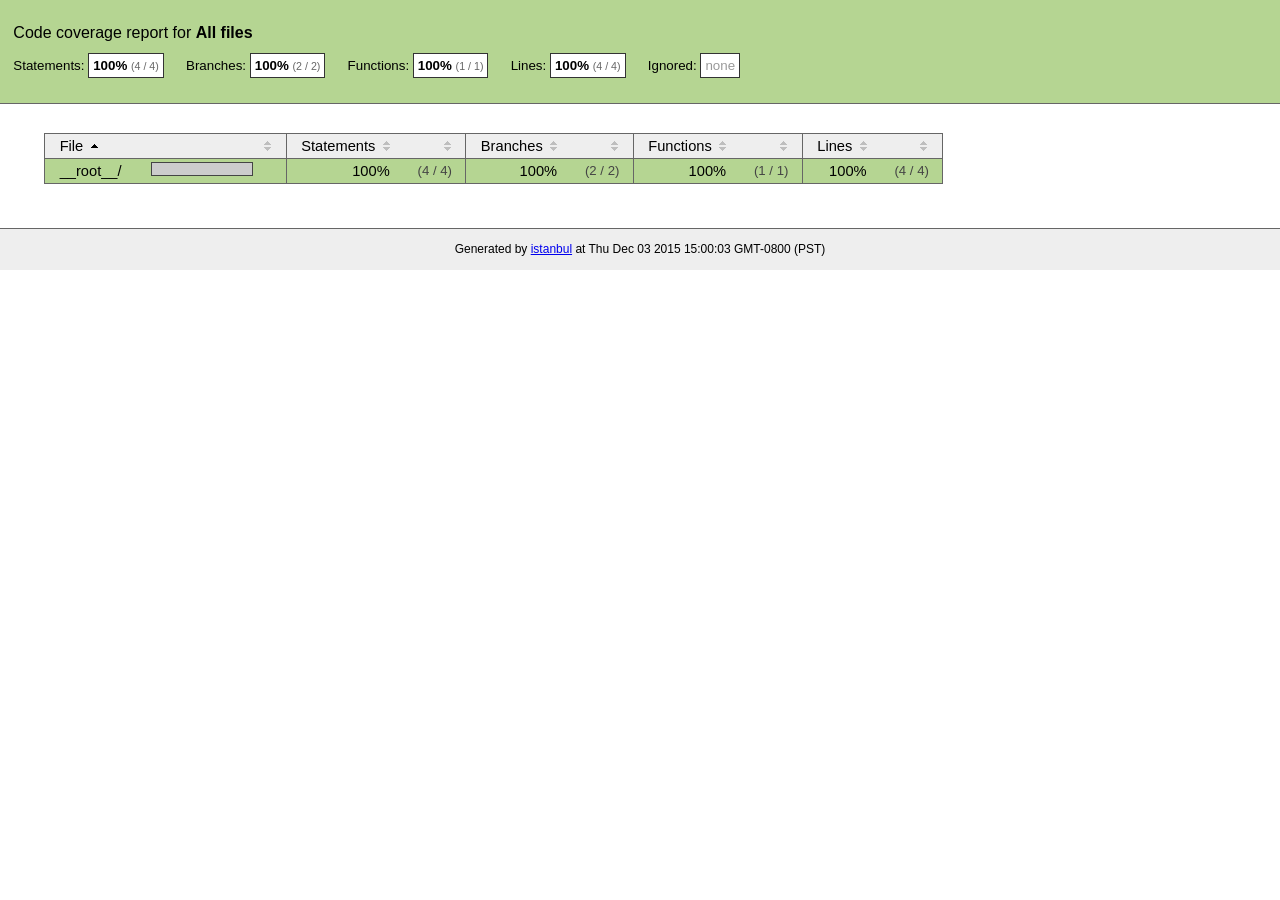
<file: LAB5/node_modules/unique-filename/coverage/index.html>
<!doctype html>
<html lang="en">
<head>
    <title>Code coverage report for All files</title>
    <meta charset="utf-8">
    <link rel="stylesheet" href="prettify.css">
    <link rel="stylesheet" href="base.css">
    <style type='text/css'>
        div.coverage-summary .sorter {
            background-image: url(sort-arrow-sprite.png);
        }
    </style>
</head>
<body>
<div class="header high">
    <h1>Code coverage report for <span class="entity">All files</span></h1>
    <h2>
        Statements: <span class="metric">100% <small>(4 / 4)</small></span> &nbsp;&nbsp;&nbsp;&nbsp;
        Branches: <span class="metric">100% <small>(2 / 2)</small></span> &nbsp;&nbsp;&nbsp;&nbsp;
        Functions: <span class="metric">100% <small>(1 / 1)</small></span> &nbsp;&nbsp;&nbsp;&nbsp;
        Lines: <span class="metric">100% <small>(4 / 4)</small></span> &nbsp;&nbsp;&nbsp;&nbsp;
        Ignored: <span class="metric"><span class="ignore-none">none</span></span> &nbsp;&nbsp;&nbsp;&nbsp;
    </h2>
    <div class="path"></div>
</div>
<div class="body">
<div class="coverage-summary">
<table>
<thead>
<tr>
   <th data-col="file" data-fmt="html" data-html="true" class="file">File</th>
   <th data-col="pic" data-type="number" data-fmt="html" data-html="true" class="pic"></th>
   <th data-col="statements" data-type="number" data-fmt="pct" class="pct">Statements</th>
   <th data-col="statements_raw" data-type="number" data-fmt="html" class="abs"></th>
   <th data-col="branches" data-type="number" data-fmt="pct" class="pct">Branches</th>
   <th data-col="branches_raw" data-type="number" data-fmt="html" class="abs"></th>
   <th data-col="functions" data-type="number" data-fmt="pct" class="pct">Functions</th>
   <th data-col="functions_raw" data-type="number" data-fmt="html" class="abs"></th>
   <th data-col="lines" data-type="number" data-fmt="pct" class="pct">Lines</th>
   <th data-col="lines_raw" data-type="number" data-fmt="html" class="abs"></th>
</tr>
</thead>
<tbody><tr>
	<td class="file high" data-value="__root__/"><a href="__root__/index.html">__root__/</a></td>
	<td data-value="100" class="pic high"><span class="cover-fill cover-full" style="width: 100px;"></span><span class="cover-empty" style="width:0px;"></span></td>
	<td data-value="100" class="pct high">100%</td>
	<td data-value="4" class="abs high">(4&nbsp;/&nbsp;4)</td>
	<td data-value="100" class="pct high">100%</td>
	<td data-value="2" class="abs high">(2&nbsp;/&nbsp;2)</td>
	<td data-value="100" class="pct high">100%</td>
	<td data-value="1" class="abs high">(1&nbsp;/&nbsp;1)</td>
	<td data-value="100" class="pct high">100%</td>
	<td data-value="4" class="abs high">(4&nbsp;/&nbsp;4)</td>
	</tr>

</tbody>
</table>
</div>
</div>
<div class="footer">
    <div class="meta">Generated by <a href="http://istanbul-js.org/" target="_blank">istanbul</a> at Thu Dec 03 2015 15:00:03 GMT-0800 (PST)</div>
</div>
<script src="prettify.js"></script>
<script>
window.onload = function () {
        if (typeof prettyPrint === 'function') {
            prettyPrint();
        }
};
</script>
<script src="sorter.js"></script>
</body>
</html>
</file>
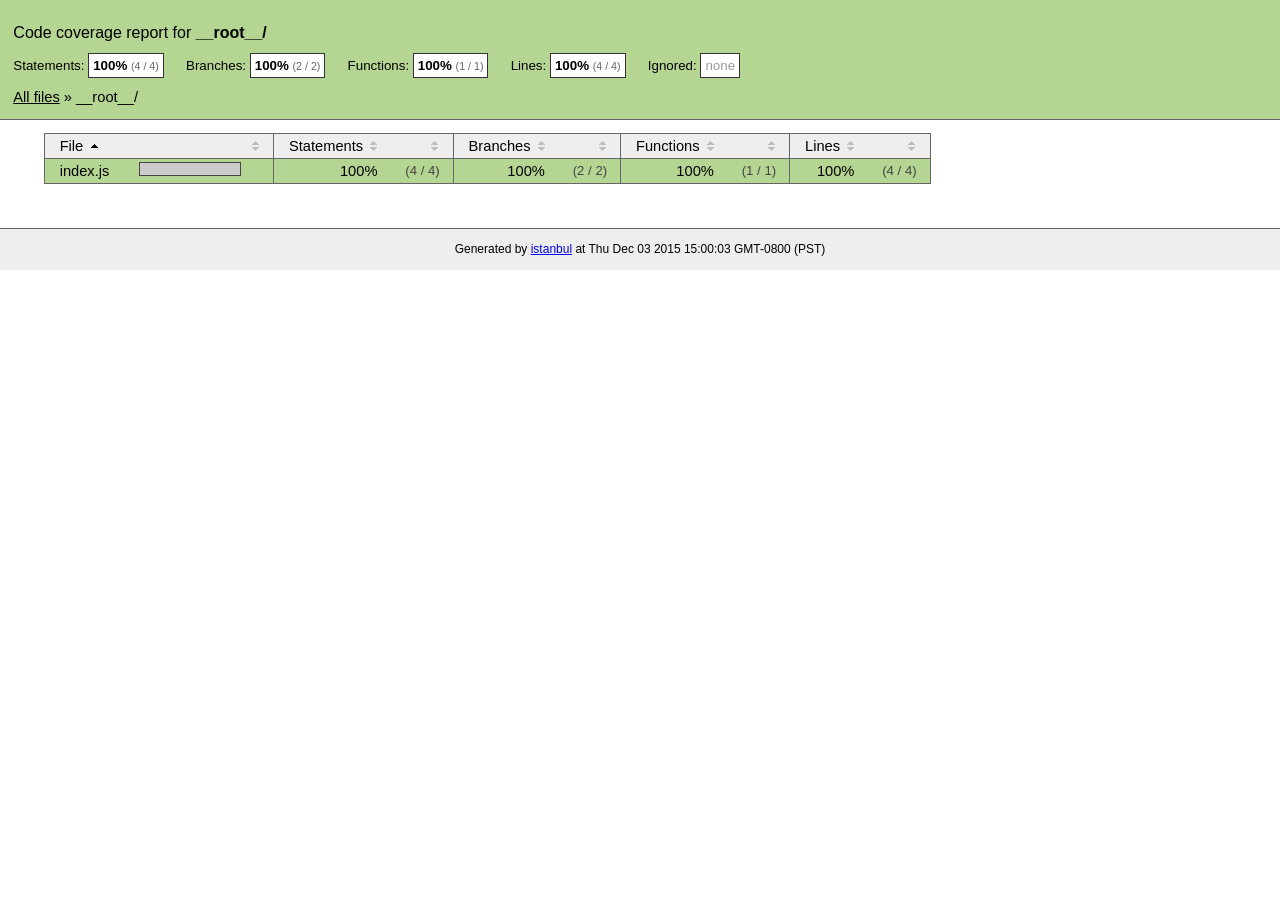
<file: LAB5/node_modules/unique-filename/coverage/__root__/index.html>
<!doctype html>
<html lang="en">
<head>
    <title>Code coverage report for __root__/</title>
    <meta charset="utf-8">
    <link rel="stylesheet" href="../prettify.css">
    <link rel="stylesheet" href="../base.css">
    <style type='text/css'>
        div.coverage-summary .sorter {
            background-image: url(../sort-arrow-sprite.png);
        }
    </style>
</head>
<body>
<div class="header high">
    <h1>Code coverage report for <span class="entity">__root__/</span></h1>
    <h2>
        Statements: <span class="metric">100% <small>(4 / 4)</small></span> &nbsp;&nbsp;&nbsp;&nbsp;
        Branches: <span class="metric">100% <small>(2 / 2)</small></span> &nbsp;&nbsp;&nbsp;&nbsp;
        Functions: <span class="metric">100% <small>(1 / 1)</small></span> &nbsp;&nbsp;&nbsp;&nbsp;
        Lines: <span class="metric">100% <small>(4 / 4)</small></span> &nbsp;&nbsp;&nbsp;&nbsp;
        Ignored: <span class="metric"><span class="ignore-none">none</span></span> &nbsp;&nbsp;&nbsp;&nbsp;
    </h2>
    <div class="path"><a href="../index.html">All files</a> &#187; __root__/</div>
</div>
<div class="body">
<div class="coverage-summary">
<table>
<thead>
<tr>
   <th data-col="file" data-fmt="html" data-html="true" class="file">File</th>
   <th data-col="pic" data-type="number" data-fmt="html" data-html="true" class="pic"></th>
   <th data-col="statements" data-type="number" data-fmt="pct" class="pct">Statements</th>
   <th data-col="statements_raw" data-type="number" data-fmt="html" class="abs"></th>
   <th data-col="branches" data-type="number" data-fmt="pct" class="pct">Branches</th>
   <th data-col="branches_raw" data-type="number" data-fmt="html" class="abs"></th>
   <th data-col="functions" data-type="number" data-fmt="pct" class="pct">Functions</th>
   <th data-col="functions_raw" data-type="number" data-fmt="html" class="abs"></th>
   <th data-col="lines" data-type="number" data-fmt="pct" class="pct">Lines</th>
   <th data-col="lines_raw" data-type="number" data-fmt="html" class="abs"></th>
</tr>
</thead>
<tbody><tr>
	<td class="file high" data-value="index.js"><a href="index.js.html">index.js</a></td>
	<td data-value="100" class="pic high"><span class="cover-fill cover-full" style="width: 100px;"></span><span class="cover-empty" style="width:0px;"></span></td>
	<td data-value="100" class="pct high">100%</td>
	<td data-value="4" class="abs high">(4&nbsp;/&nbsp;4)</td>
	<td data-value="100" class="pct high">100%</td>
	<td data-value="2" class="abs high">(2&nbsp;/&nbsp;2)</td>
	<td data-value="100" class="pct high">100%</td>
	<td data-value="1" class="abs high">(1&nbsp;/&nbsp;1)</td>
	<td data-value="100" class="pct high">100%</td>
	<td data-value="4" class="abs high">(4&nbsp;/&nbsp;4)</td>
	</tr>

</tbody>
</table>
</div>
</div>
<div class="footer">
    <div class="meta">Generated by <a href="http://istanbul-js.org/" target="_blank">istanbul</a> at Thu Dec 03 2015 15:00:03 GMT-0800 (PST)</div>
</div>
<script src="../prettify.js"></script>
<script>
window.onload = function () {
        if (typeof prettyPrint === 'function') {
            prettyPrint();
        }
};
</script>
<script src="../sorter.js"></script>
</body>
</html>
</file>
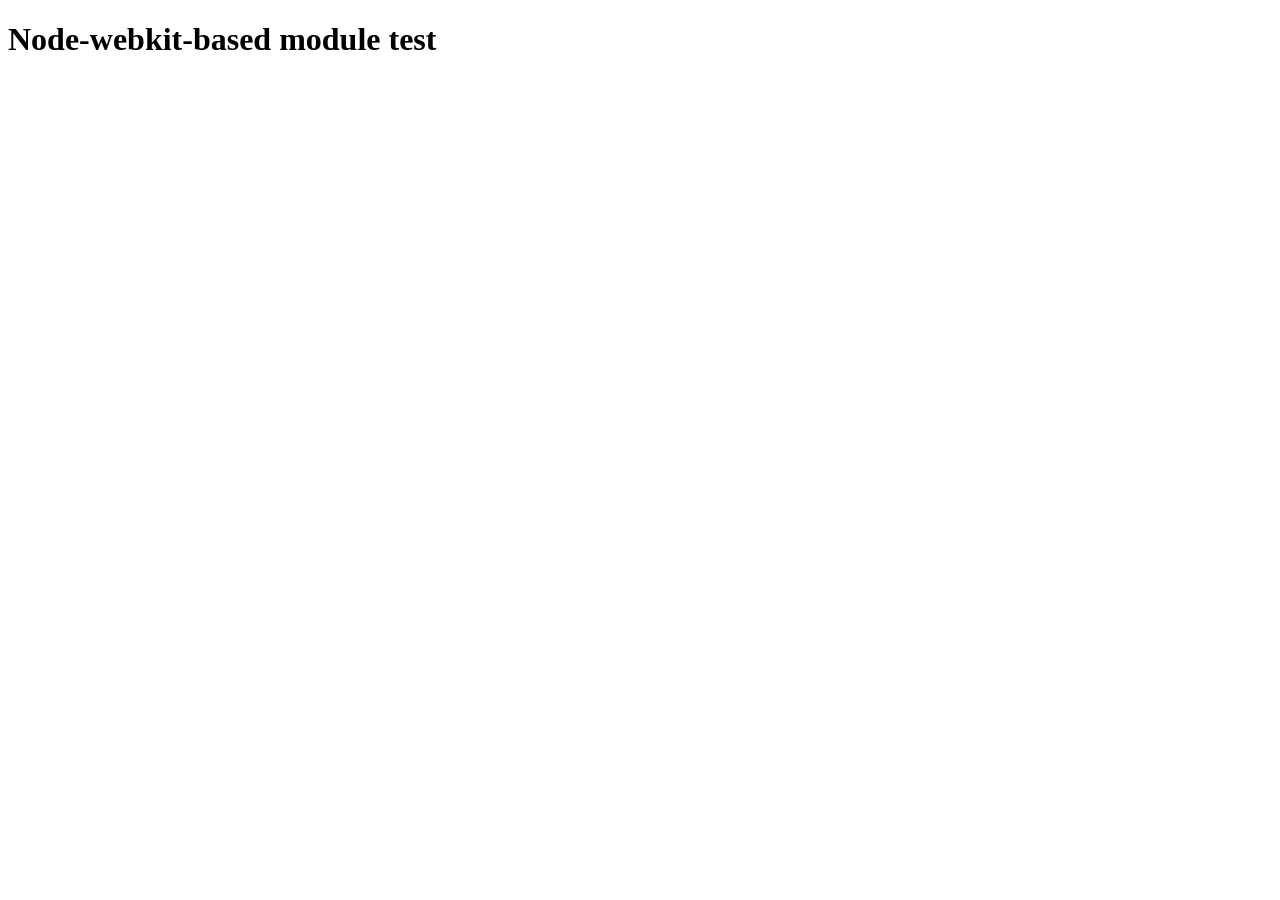
<file: LAB5/node_modules/@mapbox/node-pre-gyp/lib/util/nw-pre-gyp/index.html>
<!doctype html>
<html>
<head>
<meta charset="utf-8">
<title>Node-webkit-based module test</title>
<script>
function nwModuleTest(){
   var util = require('util');
   var moduleFolder = require('nw.gui').App.argv[0];
   try {
      require(moduleFolder);
   } catch(e) {
      if( process.platform !== 'win32' ){
         util.log('nw-pre-gyp error:');
         util.log(e.stack);
      }
      process.exit(1);
   }
   process.exit(0);
}
</script>
</head>
<body onload="nwModuleTest()">
<h1>Node-webkit-based module test</h1>
</body>
</html>
</file>
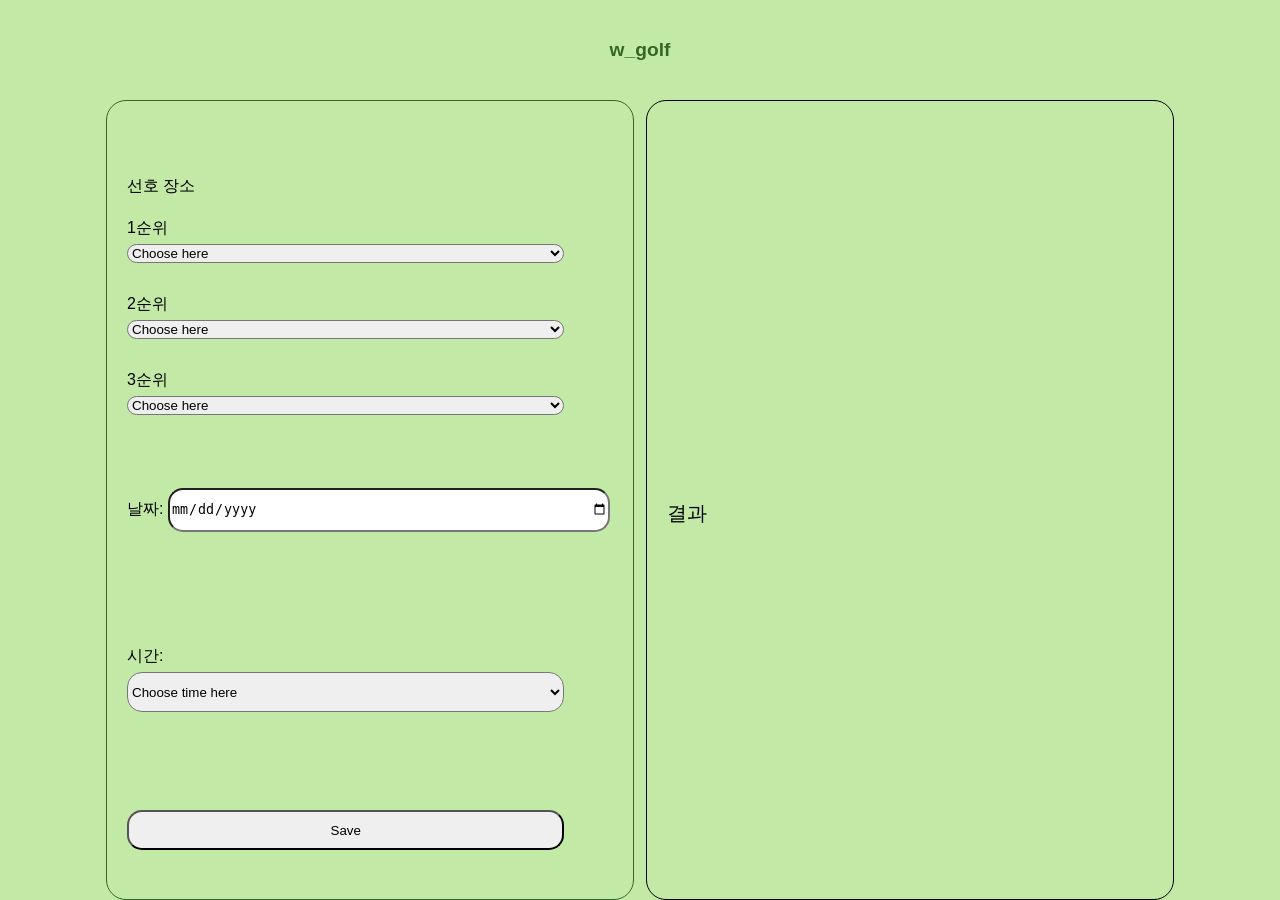
<file: API_project/main.html>
<!DOCTYPE html>
<html>
  <head>
    <meta charset="UTF-8" />
    <meta name="viewport" content="width=device-width, initial-scale=1" />
    <title>Interenet Programming</title>
    <link rel="stylesheet" type="text/css" href="golf.css" />
    <script
      src="https://cdnjs.cloudflare.com/ajax/libs/jquery/3.6.0/jquery.min.js"
      integrity="sha512-894YE6QWD5I59HgZOGReFYm4dnWc1Qt5NtvYSaNcOP+u1T9qYdvdihz0PPSiiqn/+/3e7Jo4EaG7TubfWGUrMQ=="
      crossorigin="anonymous"
      referrerpolicy="no-referrer"
    ></script>
    <script src="select.js" type="module"></script>
    <script src="weather.js" type="module"></script>
    <script src="address.js" type="module"></script>
    <script src="algorithm.js" type="module"></script>
  </head>
  <body>
    <div>
      <header>w_golf</header>
      <section>
        <div id="searchPart">
          <div id="place">
            <p>선호 장소</p>
            <p>1순위</p>
            <select id="mySelect1">
              <option value="" selected disabled hidden>Choose here</option>
            </select>
            <select id="secondSelect1" style="display: none">
              <option value="" selected disabled hidden>Choose here</option>
            </select>
            <p>2순위</p>
            <select id="mySelect2">
              <option value="" selected disabled hidden>Choose here</option>
            </select>
            <select id="secondSelect2" style="display: none">
              <option value="" selected disabled hidden>Choose here</option>
            </select>
            <p>3순위</p>
            <select id="mySelect3">
              <option value="" selected disabled hidden>Choose here</option>
            </select>
            <select id="secondSelect3" style="display: none">
              <option value="" selected disabled hidden>Choose here</option>
            </select>
          </div>
          <div id="datepart">
            <label for="date">날짜:</label>
            <input type="date" id="date" />
          </div>
          <div id="timePart">
            <p>시간:</p>
            <select id="select">
              <option value="" selected disabled hidden>
                Choose time here
              </option>
            </select>
          </div>
          <button onclick="saveDate()">Save</button>
        </div>
        <div id="resultPart">
          <p>결과</p>
        </div>
      </section>
    </div>
    <script
      src="https://cdnjs.cloudflare.com/ajax/libs/jquery/3.6.0/jquery.min.js"
      integrity="sha512-894YE6QWD5I59HgZOGReFYm4dnWc1Qt5NtvYSaNcOP+u1T9qYdvdihz0PPSiiqn/+/3e7Jo4EaG7TubfWGUrMQ=="
      crossorigin="anonymous"
      referrerpolicy="no-referrer"
    ></script>
  </body>
</html>
</file>
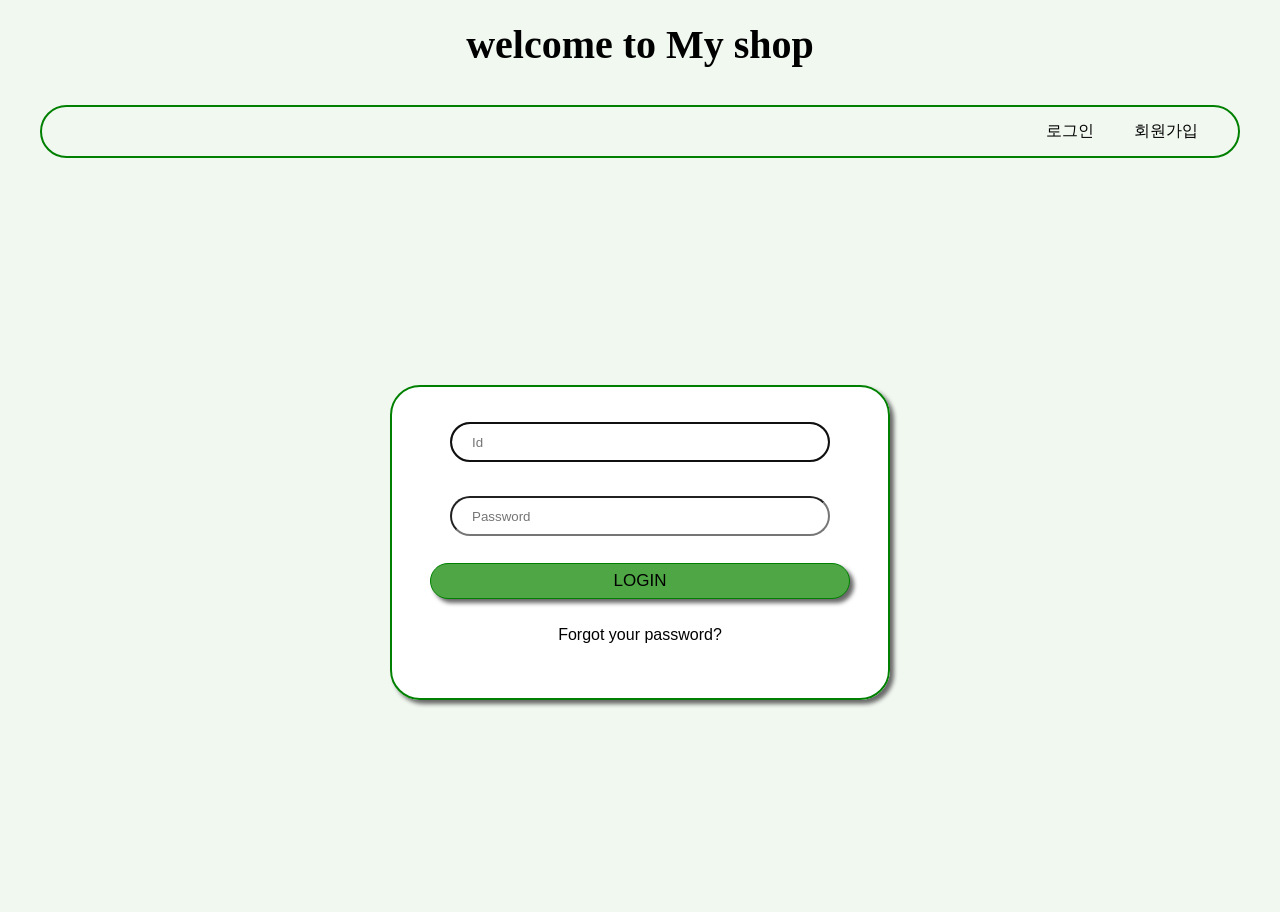
<file: LAB2/login.html>
<!DOCTYPE html>
<html lang="en">
  <head>
    <meta charset="UTF-8" />
    <title>Login</title>
    <link rel="stylesheet" type="text/css" href="main.css" />
  </head>
  <body>
    <h1>welcome to My shop</h1>
    <fieldset class="header">
      <legend>버튼</legend>
      <a href="#" onclick="location.href='login.html'">로그인</a>
      <a href="#" onclick="location.href='signup.html'">회원가입</a>
    </fieldset>
    <form action="#">
      <fieldset class="body_2">
        <legend>로그인</legend>
        <label class="loginBt" for="username">
          <input
            type="text"
            id="Id"
            name="Id"
            placeholder="Id"
            autofocus
            autocomplete="on"
            required
          />
        </label>
        <label class="loginBt" for="password">
          <input
            type="password"
            id="password"
            name="password"
            placeholder="Password"
            required
          />
        </label>
        <button class="loginBt" type="submit">LOGIN</button>
        <a href="#">Forgot your password?</a>
      </fieldset>
    </form>
  </body>
</html>
</file>
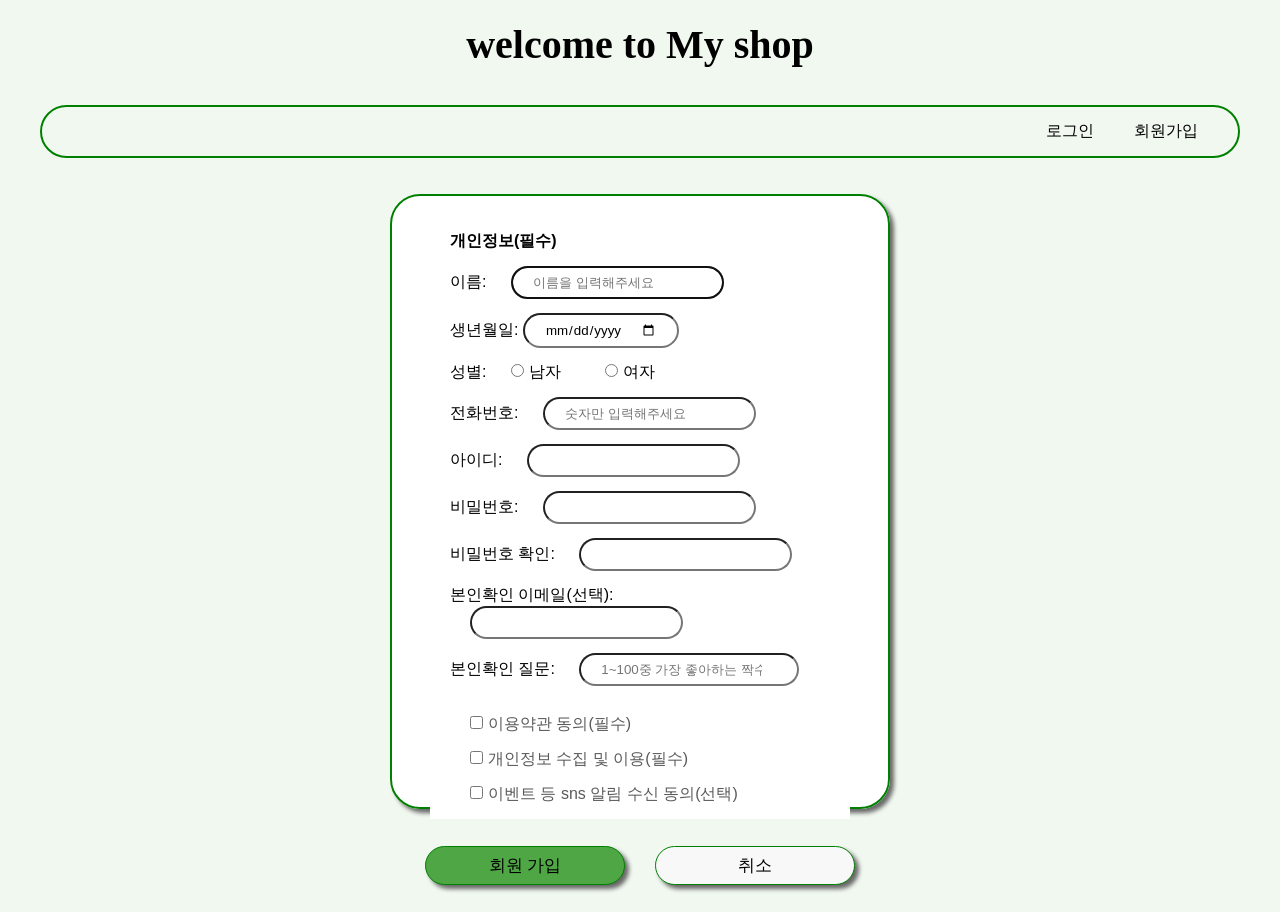
<file: LAB2/signup.html>
<!DOCTYPE html>
<html>
  <head>
    <meta charset="UTF-8" />
    <title>signup</title>
    <link rel="stylesheet" type="text/css" href="main.css" >
  </head>
  
  <body>
    <h1>welcome to My shop</h1>
    <fieldset class="header">
        <legend>버튼</legend>
        <a href="#" onclick="location.href='login.html'">로그인</a>
        <a href="#" onclick="location.href='signup.html'">회원가입</a>
    </fieldset>
    <form action="#">
        <fieldset class="body">
            <legend>회원가입</legend>
            <b>개인정보(필수)</b>
            <p>
                이름:
            <label
                >
                <input
                type="text"
                placeholder="이름을 입력해주세요"
                id="username"
                name="username"
                autofocus
                required
            /></label>
            </p>
            <p>생년월일:
                    <input type="date" id="birthday" name="birthday">
            </p> 
            <p>
            성별:
            <label><input type="radio"  name="gender" value="남자" />남자</label>
            <label><input type="radio"  name="gender" value="여자" />여자</label>
            </p>
            <p>
            전화번호:
            <label><input type="tel" name="tel" placeholder="숫자만 입력해주세요" /></label>
            </p>
            <p>
            아이디:
            <label
                ><input type="text" id="password" name="userid" required
            /></label>
            </p>
            <p>
            비밀번호:
            <label
                ><input
                type="password"
                id="password"
                name="password"
                required
            /></label>
            </p>
            <p>
            비밀번호 확인:
            <label
                ><input type="password"required
            /></label>
            </p>
            <p>본인확인 이메일(선택):
                <label><input type="email" name="email" autocomplete="on">
            </p>
            <p>본인확인 질문:
                <label><input type="number" name="number" placeholder="1~100중 가장 좋아하는 짝수는?"
                    min="2" max="100" step="2">
            </p>
             <ul>
                <li><input type="checkbox">이용약관 동의(필수)</li>
                <li><input type="checkbox">개인정보 수집 및 이용(필수)</li>
                <li><input type="checkbox">이벤트 등 sns 알림 수신 동의(선택)</li>
            </ul>
        </fieldset>
      <div class="bt"> 
        <button id="signup" type="submit">회원 가입</button>
        <button id="cancel" type="submit">취소</button>
      </div>
    </form>
  </body>
</html>
</file>
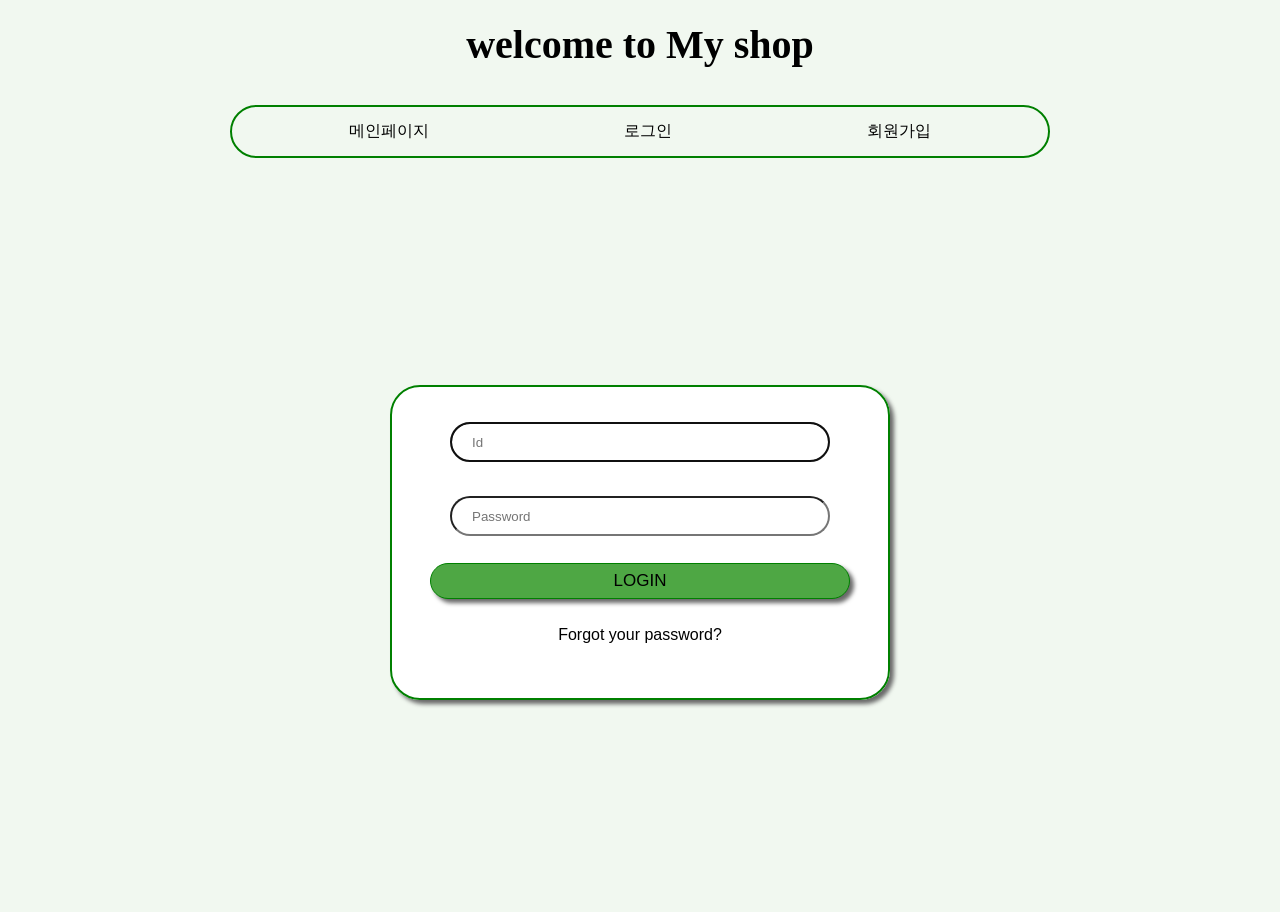
<file: LAB3/login.html>
<!DOCTYPE html>
<html lang="en">
  <head>
    <meta charset="UTF-8" />
    <title>Login</title>
    <link rel="stylesheet" type="text/css" href="main.css" />
  </head>
  <body>
    <h1>welcome to My shop</h1>
    <fieldset class="header">
      <legend>버튼</legend>
      <a href="#" onclick="location.href='index.html'">메인페이지</a>
      <a href="#" onclick="location.href='login.html'">로그인</a>
      <a href="#" onclick="location.href='signup.html'">회원가입</a>
    </fieldset>
    <form action="#">
      <fieldset class="body_2">
        <legend>로그인</legend>
        <label class="loginBt" for="username">
          <input
            type="text"
            id="Id"
            name="Id"
            placeholder="Id"
            autofocus
            autocomplete="on"
            required
          />
        </label>
        <label class="loginBt" for="password">
          <input
            type="password"
            id="password"
            name="password"
            placeholder="Password"
            required
          />
        </label>
        <button class="loginBt" type="submit">LOGIN</button>
        <a href="#">Forgot your password?</a>
      </fieldset>
    </form>
  </body>
</html>
</file>
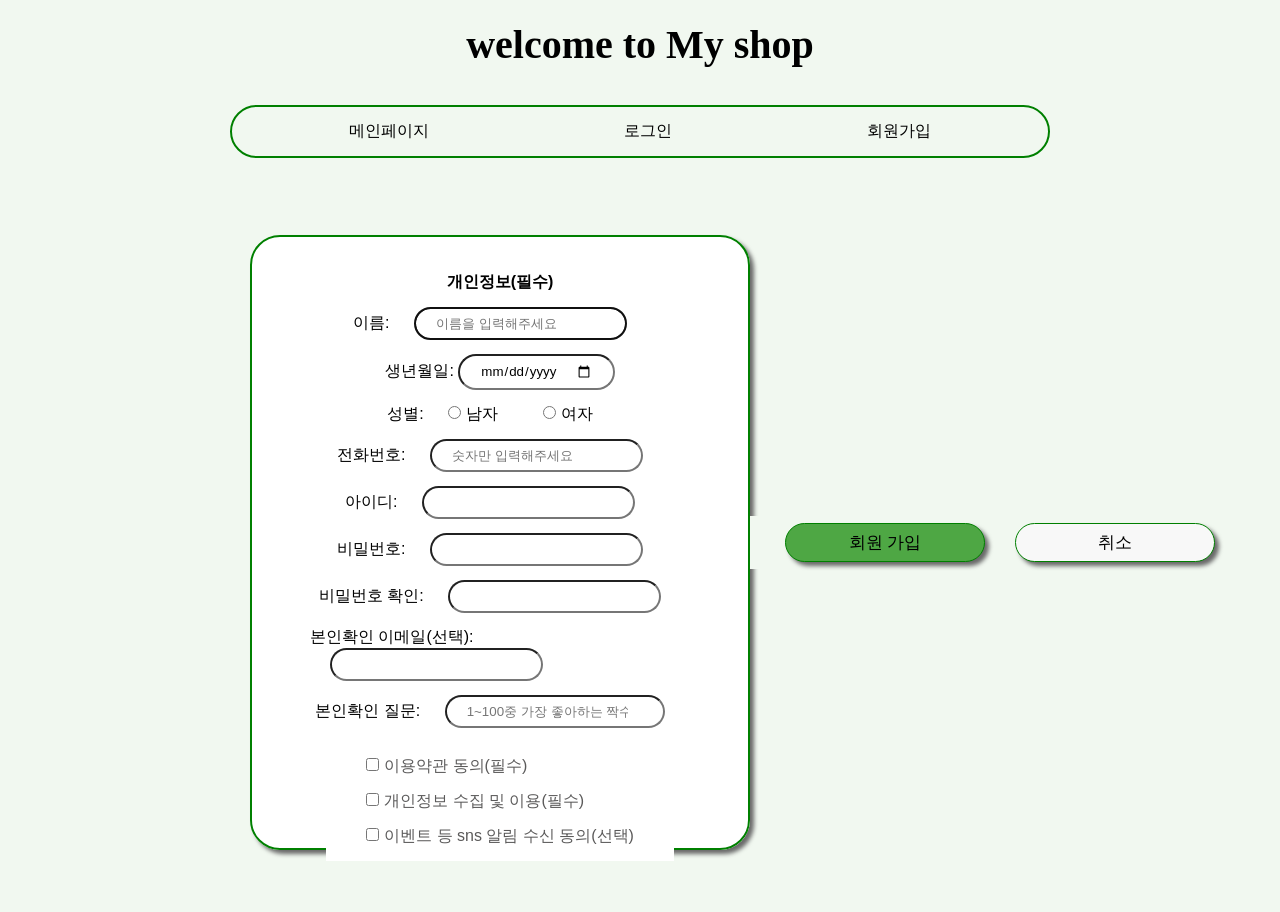
<file: LAB3/signup.html>
<!DOCTYPE html>
<html>
  <head>
    <meta charset="UTF-8" />
    <title>signup</title>
    <link rel="stylesheet" type="text/css" href="main.css" >
  </head>
  
  <body>
    <h1>welcome to My shop</h1>
    <fieldset class="header">
        <legend>버튼</legend>
        <a href="#" onclick="location.href='index.html'">메인페이지</a>
        <a href="#" onclick="location.href='login.html'">로그인</a>
        <a href="#" onclick="location.href='signup.html'">회원가입</a>
    </fieldset>
    <form action="#">
        <fieldset class="body">
            <legend>회원가입</legend>
            <b>개인정보(필수)</b>
            <p>
                이름:
            <label
                >
                <input
                type="text"
                placeholder="이름을 입력해주세요"
                id="username"
                name="username"
                autofocus
                required
            /></label>
            </p>
            <p>생년월일:
                    <input type="date" id="birthday" name="birthday">
            </p> 
            <p>
            성별:
            <label><input type="radio"  name="gender" value="남자" />남자</label>
            <label><input type="radio"  name="gender" value="여자" />여자</label>
            </p>
            <p>
            전화번호:
            <label><input type="tel" name="tel" placeholder="숫자만 입력해주세요" /></label>
            </p>
            <p>
            아이디:
            <label
                ><input type="text" id="password" name="userid" required
            /></label>
            </p>
            <p>
            비밀번호:
            <label
                ><input
                type="password"
                id="password"
                name="password"
                required
            /></label>
            </p>
            <p>
            비밀번호 확인:
            <label
                ><input type="password"required
            /></label>
            </p>
            <p>본인확인 이메일(선택):
                <label><input type="email" name="email" autocomplete="on">
            </p>
            <p>본인확인 질문:
                <label><input type="number" name="number" placeholder="1~100중 가장 좋아하는 짝수는?"
                    min="2" max="100" step="2">
            </p>
             <ul>
                <li><input type="checkbox">이용약관 동의(필수)</li>
                <li><input type="checkbox">개인정보 수집 및 이용(필수)</li>
                <li><input type="checkbox">이벤트 등 sns 알림 수신 동의(선택)</li>
            </ul>
        </fieldset>
      <div class="bt"> 
        <button id="signup" type="submit">회원 가입</button>
        <button id="cancel" type="submit">취소</button>
      </div>
    </form>
  </body>
</html>
</file>
<file: LAB5/node_modules/unique-filename/coverage/prettify.css>
.pln{color:#000}@media screen{.str{color:#080}.kwd{color:#008}.com{color:#800}.typ{color:#606}.lit{color:#066}.pun,.opn,.clo{color:#660}.tag{color:#008}.atn{color:#606}.atv{color:#080}.dec,.var{color:#606}.fun{color:red}}@media print,projection{.str{color:#060}.kwd{color:#006;font-weight:bold}.com{color:#600;font-style:italic}.typ{color:#404;font-weight:bold}.lit{color:#044}.pun,.opn,.clo{color:#440}.tag{color:#006;font-weight:bold}.atn{color:#404}.atv{color:#060}}pre.prettyprint{padding:2px;border:1px solid #888}ol.linenums{margin-top:0;margin-bottom:0}li.L0,li.L1,li.L2,li.L3,li.L5,li.L6,li.L7,li.L8{list-style-type:none}li.L1,li.L3,li.L5,li.L7,li.L9{background:#eee}
</file>
<file: LAB5/node_modules/unique-filename/coverage/base.css>
body, html {
    margin:0; padding: 0;
}
body {
    font-family: Helvetica Neue, Helvetica,Arial;
    font-size: 10pt;
}
div.header, div.footer {
    background: #eee;
    padding: 1em;
}
div.header {
    z-index: 100;
    position: fixed;
    top: 0;
    border-bottom: 1px solid #666;
    width: 100%;
}
div.footer {
    border-top: 1px solid #666;
}
div.body {
    margin-top: 10em;
}
div.meta {
    font-size: 90%;
    text-align: center;
}
h1, h2, h3 {
    font-weight: normal;
}
h1 {
    font-size: 12pt;
}
h2 {
    font-size: 10pt;
}
pre {
    font-family: Consolas, Menlo, Monaco, monospace;
    margin: 0;
    padding: 0;
    line-height: 1.3;
    font-size: 14px;
    -moz-tab-size: 2;
    -o-tab-size:  2;
    tab-size: 2;
}

div.path { font-size: 110%; }
div.path a:link, div.path a:visited { color: #000; }
table.coverage { border-collapse: collapse; margin:0; padding: 0 }

table.coverage td {
    margin: 0;
    padding: 0;
    color: #111;
    vertical-align: top;
}
table.coverage td.line-count {
    width: 50px;
    text-align: right;
    padding-right: 5px;
}
table.coverage td.line-coverage {
    color: #777 !important;
    text-align: right;
    border-left: 1px solid #666;
    border-right: 1px solid #666;
}

table.coverage td.text {
}

table.coverage td span.cline-any {
    display: inline-block;
    padding: 0 5px;
    width: 40px;
}
table.coverage td span.cline-neutral {
    background: #eee;
}
table.coverage td span.cline-yes {
    background: #b5d592;
    color: #999;
}
table.coverage td span.cline-no {
    background: #fc8c84;
}

.cstat-yes { color: #111; }
.cstat-no { background: #fc8c84; color: #111; }
.fstat-no { background: #ffc520; color: #111 !important; }
.cbranch-no { background:  yellow !important; color: #111; }

.cstat-skip { background: #ddd; color: #111; }
.fstat-skip { background: #ddd; color: #111 !important; }
.cbranch-skip { background: #ddd !important; color: #111; }

.missing-if-branch {
    display: inline-block;
    margin-right: 10px;
    position: relative;
    padding: 0 4px;
    background: black;
    color: yellow;
}

.skip-if-branch {
    display: none;
    margin-right: 10px;
    position: relative;
    padding: 0 4px;
    background: #ccc;
    color: white;
}

.missing-if-branch .typ, .skip-if-branch .typ {
    color: inherit !important;
}

.entity, .metric { font-weight: bold; }
.metric { display: inline-block; border: 1px solid #333; padding: 0.3em; background: white; }
.metric small { font-size: 80%; font-weight: normal; color: #666; }

div.coverage-summary table { border-collapse: collapse; margin: 3em; font-size: 110%; }
div.coverage-summary td, div.coverage-summary table  th { margin: 0; padding: 0.25em 1em; border-top: 1px solid #666; border-bottom: 1px solid #666; }
div.coverage-summary th { text-align: left; border: 1px solid #666; background: #eee; font-weight: normal; }
div.coverage-summary th.file { border-right: none !important; }
div.coverage-summary th.pic { border-left: none !important; text-align: right; }
div.coverage-summary th.pct { border-right: none !important; }
div.coverage-summary th.abs { border-left: none !important; text-align: right; }
div.coverage-summary td.pct { text-align: right; border-left: 1px solid #666; }
div.coverage-summary td.abs { text-align: right; font-size: 90%; color: #444; border-right: 1px solid #666; }
div.coverage-summary td.file { border-left: 1px solid #666; white-space: nowrap;  }
div.coverage-summary td.pic { min-width: 120px !important;  }
div.coverage-summary a:link { text-decoration: none; color: #000; }
div.coverage-summary a:visited { text-decoration: none; color: #777; }
div.coverage-summary a:hover { text-decoration: underline; }
div.coverage-summary tfoot td { border-top: 1px solid #666; }

div.coverage-summary .sorter {
    height: 10px;
    width: 7px;
    display: inline-block;
    margin-left: 0.5em;
    background: url(sort-arrow-sprite.png) no-repeat scroll 0 0 transparent;
}
div.coverage-summary .sorted .sorter {
    background-position: 0 -20px;
}
div.coverage-summary .sorted-desc .sorter {
    background-position: 0 -10px;
}

.high { background: #b5d592 !important; }
.medium { background: #ffe87c !important; }
.low { background: #fc8c84 !important; }

span.cover-fill, span.cover-empty {
    display:inline-block;
    border:1px solid #444;
    background: white;
    height: 12px;
}
span.cover-fill {
    background: #ccc;
    border-right: 1px solid #444;
}
span.cover-empty {
    background: white;
    border-left: none;
}
span.cover-full {
    border-right: none !important;
}
pre.prettyprint {
    border: none !important;
    padding: 0 !important;
    margin: 0 !important;
}
.com { color: #999 !important; }
.ignore-none { color: #999; font-weight: normal; }
</file>
<file: API_project/golf.css>
body {
  margin: 0 auto;
  font-family: cursive, "Segoe UI", Tahoma, Geneva, Verdana, sans-serif;
  background-color: #c3e9a7;
}

header {
  color: #346627;
  font-size: larger;
  font-weight: 900;
}

section {
  display: flex;
  flex-direction: row;
  justify-content: space-around;
  height: 800px;
  padding-left: 100px;
  padding-right: 100px;
}

header {
  display: flex;
  text-align: center;
  justify-content: center;
  align-items: center;
  height: 100px;
}

#mySelect1,
#mySelect2,
#mySelect3 {
  margin-bottom: 15px;
}

#searchPart {
  width: 45%;
  border-radius: 20px;
  border-style: solid;
  border-width: 1px;
  border-color: #346627;
  display: flex;
  flex-direction: column;
  justify-content: space-around;
  padding-left: 20px;
  padding-right: 20px;
  padding-top: 10px;
  padding-top: 10px;
}

#resultPart {
  width: 45%;
  border-radius: 20px;
  border-style: solid;
  border-width: 1px;
  border-color: "#346627";
  display: flex;
  flex-direction: column;
  justify-content: space-around;
  padding-left: 20px;
  padding-right: 20px;
  padding-top: 10px;
  padding-top: 10px;
}

#resultPart p {
  font-size: 20px;
}

#place {
  display: flex;
  height: 200px;
  flex-direction: column;
  justify-content: space-between;
  margin-bottom: 30px;
}

select,
input {
  width: 90%;
  height: 40px;
  border-radius: 15px;
}

button {
  width: 90%;
  height: 40px;
  border-radius: 15px;
}

p {
  height: 10px;
}
</file>
<file: LAB2/main.css>
* {
  margin: 0;
  padding: 7px 20px;
  box-sizing: border-box;
  font-family: "Roboto", sans-serif;
  background-color: rgb(241, 248, 240);
}

h1 {
  text-align: center;
  margin-bottom: 30px;
  font-family: fantasy;
  font-weight: bold;
  font-size: 40px;
}

input {
  border-radius: 20px;
}

.header {
  display: flex;
  flex-direction: row;
  justify-content: flex-end;
  border: 2px solid green;
  border-radius: 30px;
  color: rgb(5, 37, 26);
}

a {
  text-decoration: none;
  color: black;
}
a:visited {
  text-decoration: none;
  color: black;
}
a:hover {
  text-decoration: underline;
  color: black;
}

a:active {
  color: black;
}

legend {
  display: none;
}

ul {
  list-style: none;
  background-color: white;
  margin-top: 7px;
}

li {
  color: rgb(91, 90, 90);
}

input[type="radio"],
input[type="checkbox"] {
  margin-right: 5px;
}
form {
  display: flex;
  flex-direction: column;
  align-items: center;
  justify-content: center;
  height: 739.5px;
}

input[type="number"] {
  width: 220px;
}

.body {
  margin-top: 30px;
  display: flex;
  flex-direction: column;
  text-align: left;
  height: 615px;
  width: 500px;
  padding: 28px 38px;
  border: 2px solid green;
  border-radius: 30px;
  box-shadow: 4px 4px 4px rgb(105, 105, 105);
  background-color: white;
}

.body p,
label,
input,
b,
li {
  background-color: white;
}

.bt {
  width: 500px;
  margin-top: 30px;
  display: flex;
  justify-content: space-around;
}

button {
  width: 200px;
  border-radius: 30px;
  border: 1px solid green;
  box-shadow: 4px 4px 4px rgb(105, 105, 105);
  font-size: 17px;
}

#signup {
  background-color: rgb(78, 167, 68);
}

#cancel {
  background-color: rgb(248, 248, 248);
}

.body_2 {
  margin-top: 30px;
  display: flex;
  flex-direction: column;
  align-items: center;
  height: 315px;
  width: 500px;
  padding: 28px 38px;
  border: 2px solid green;
  border-radius: 30px;
  box-shadow: 4px 4px 4px rgb(105, 105, 105);
  background-color: white;
  gap: 20px;
}

.body_2 a {
  background-color: white;
}

.loginBt {
  width: 100%;
}
.body_2 button {
  background-color: rgb(78, 167, 68);
}

.body_2 input {
  width: 100%;
  height: 40px;
}
</file>
<file: LAB3/main.css>
* {
  flex-wrap: wrap;
  margin: 0 auto;
  max-width: 900px;
  padding: 7px 20px;
  box-sizing: border-box;
  font-family: "Roboto", sans-serif;
  background-color: rgb(241, 248, 240);
}

.Main {
  display: flex;
  flex-direction: column;
}

header > h1 {
  margin-bottom: 0px;
  animation-name: HeaderAnimate;
  animation-duration: 2s;
  animation-timing-function: linear;
  width: max-content;
}

@keyframes HeaderAnimate {
  0% {
    margin-left: 880px;
  }
  100% {
    margin-left: 0px;
  }
}

h1 {
  text-align: center;
  margin-bottom: 30px;
  font-family: fantasy;
  font-weight: bold;
  font-size: 40px;
}

input {
  border-radius: 20px;
}

nav {
  display: flex;
  flex-direction: row;
  justify-content: flex-end;
  border: 2px solid green;
  border-radius: 30px;
  color: rgb(5, 37, 26);
}

.header {
  display: flex;
  flex-direction: row;
  justify-content: flex-end;
  flex-wrap: wrap;
  border: 2px solid green;
  border-radius: 30px;
  color: rgb(5, 37, 26);
}

a {
  text-decoration: none;
  color: black;
}
a:visited {
  text-decoration: none;
  color: black;
}
a:hover {
  text-decoration: underline;
  color: black;
}

a:active {
  color: black;
}

legend {
  display: none;
}

ul {
  list-style: none;
  background-color: white;
  margin-top: 7px;
}

li {
  color: rgb(91, 90, 90);
}

input[type="radio"],
input[type="checkbox"] {
  margin-right: 5px;
}
form {
  display: flex;
  flex-direction: column;
  align-items: center;
  justify-content: center;
  height: 739.5px;
}

input[type="number"] {
  width: 220px;
}

.body {
  margin-top: 30px;
  display: flex;
  flex-direction: column;
  text-align: left;
  height: 615px;
  width: 500px;
  padding: 28px 38px;
  border: 2px solid green;
  border-radius: 30px;
  box-shadow: 4px 4px 4px rgb(105, 105, 105);
  background-color: white;
}

.body p,
label,
input,
b,
li {
  background-color: white;
}

.bt {
  width: 500px;
  margin-top: 30px;
  display: flex;
  justify-content: space-around;
}

button {
  width: 200px;
  border-radius: 30px;
  border: 1px solid green;
  box-shadow: 4px 4px 4px rgb(105, 105, 105);
  font-size: 17px;
}

#signup {
  background-color: rgb(78, 167, 68);
}

#cancel {
  background-color: rgb(248, 248, 248);
}

.body_2 {
  margin-top: 30px;
  display: flex;
  flex-direction: column;
  align-items: center;
  height: 315px;
  width: 500px;
  padding: 28px 38px;
  border: 2px solid green;
  border-radius: 30px;
  box-shadow: 4px 4px 4px rgb(105, 105, 105);
  background-color: white;
  gap: 20px;
}

.body_2 a {
  background-color: white;
}

.loginBt {
  width: 100%;
}
.body_2 button {
  background-color: rgb(78, 167, 68);
}

.body_2 input {
  width: 100%;
  height: 40px;
}

.Items {
  display: flex;
  flex-wrap: wrap;
  justify-content: space-around;
}

.Item {
  display: flex;
  position: relative;
  flex-direction: column;
  justify-content: center;
  align-items: center;
  padding: 0px;
  width: 45%;
  height: 45%;
  border: 2px solid green;
  margin-bottom: 30px;
  text-align: center;
}

.Item > img {
  z-index: 1;
  position: relative;
  display: flex;
  margin-top: 33.5px;
  padding: 0px;
  width: 80%;
  height: 80%;
  transition: transform 2s;
}

.Item > img:hover {
  transform: scale(1.25);
  z-index: 0;
  opacity: 0.6;
}

.Category {
  font-size: larger;
}

.foot {
  display: flex;
  flex-direction: row;
  justify-content: flex-end;
}

.foot > b {
  background-color: rgb(241, 248, 240);
}

.Item > .IMG:hover ~ .Detail {
  opacity: 1;
  visibility: visible;
}

.Detail {
  display: flex;
  flex-direction: column;
  position: absolute;
  width: 100%;
  top: 50%;
  left: 50%;
  opacity: 0;
  transform: translate(-50%, -50%);
}

.Detail > p {
  font-size: larger;
  font-weight: 900;
}
.Choose {
  display: flex;
  flex-direction: row;
}

@media (max-width: 480px) {
  nav {
    flex-direction: column;
  }
  .Items {
    flex-direction: column;
  }
  h1 {
    text-align: center;
    margin-bottom: 2px;
    font-family: fantasy;
    font-weight: bold;
    font-size: 20px;
  }
  .Detail {
    display: flex;
    flex-direction: column;
    flex-wrap: wrap;
    position: absolute;
    justify-content: center;
    align-items: center;
    width: 100%;

    top: 50%;
    left: 50%;
    opacity: 0;
    transform: translate(-50%, -50%);
  }
  .Choose {
    display: flex;
    flex-direction: column;
  }
  .Detail > p {
    font-size: small;
    height: auto;
    font-weight: 900;
  }
  .Choose > a {
    font-size: 0.5em;
  }
}

@media (min-width: 481px) and (max-width: 800px) {
  nav {
    flex-direction: column;
  }
  h1 {
    text-align: center;
    margin-bottom: 2px;
    font-family: fantasy;
    font-weight: bold;
    font-size: 25px;
  }
  .Detail {
    display: flex;
    flex-direction: column;
    flex-wrap: wrap;
    position: absolute;
    justify-content: center;
    align-items: center;
    width: 100%;
    top: 50%;
    left: 50%;
    opacity: 0;
    transform: translate(-50%, -50%);
  }
  .Choose {
    display: flex;
    flex-direction: column;
  }
  .Detail > p {
    font-size: small;
    height: auto;
    font-weight: 900;
  }
  .Choose > a {
    font-size: 0.5em;
  }
}
</file>
